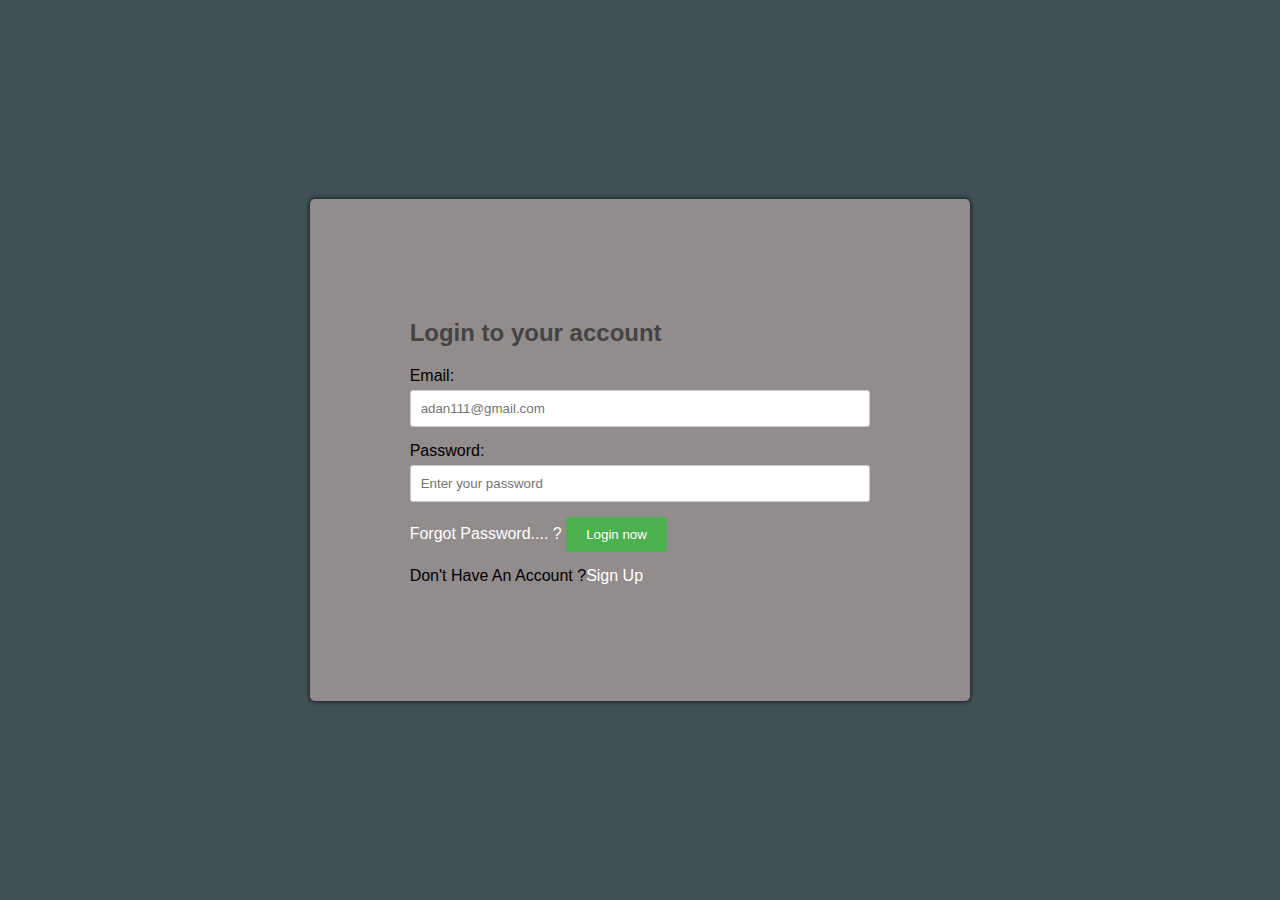
<file: login/index.html>
<!DOCTYPE html>
<html lang="en">
<head>
    <meta charset="UTF-8">
    <meta name="viewport" content="width=device-width, initial-scale=1.0">
    <title>Login Page</title>
    <link rel="stylesheet" href="style.css">
</head>
<body>
    <div id="login-form">
        <h2>Login to your account</h2>
        <form action="#">
            <label for="email">Email:</label>
            <input type="email" id="email" name="email" placeholder="adan111@gmail.com">
            <label for="password">Password:</label>
            <input type="password" id="password" name="password" placeholder="Enter your password">
            <a href="#" style="color: white;">Forgot Password.... ?</a>
            <input type="submit" value="Login now">
        </form>
        <p>Don't Have An Account ?<a href="create-account.html" style="color: white;">Sign Up</a></p>
    </div>
</body>
</html>
</file>
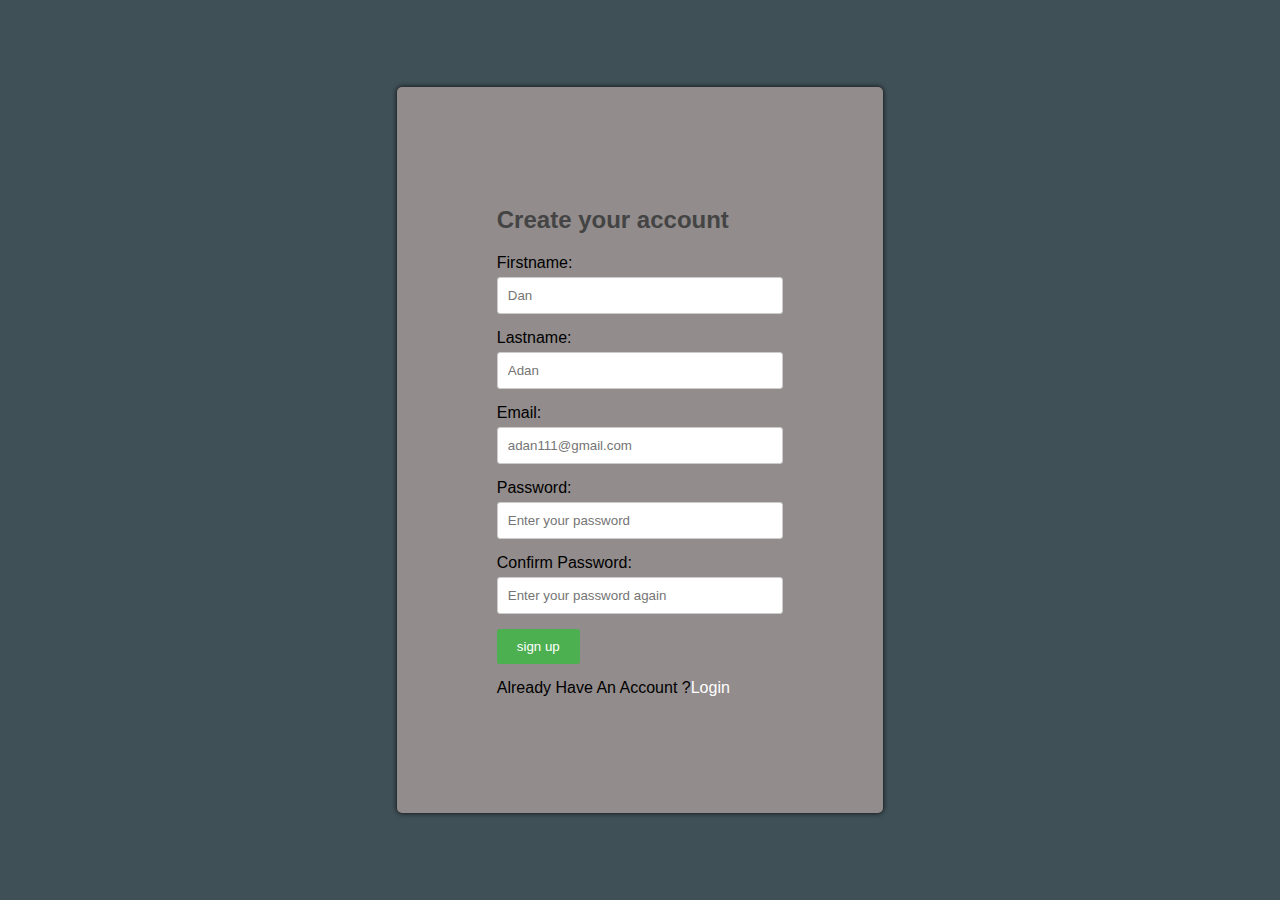
<file: login/create-account.html>
<!DOCTYPE html>
<html lang="en">
<head>
    <meta charset="UTF-8">
    <meta name="viewport" content="width=device-width, initial-scale=1.0">
    <title>create account page</title>
    <link rel="stylesheet" href="style.css">
</head>
<body>
    <div id="login-form">
        <h2>Create your account</h2>
        <form action="#">
            <label for="firstname">Firstname:</label>
            <input type="firstname" id="firstname" name="firstname" placeholder="Dan">
            <label for="lastname">Lastname:</label>
            <input type="lastname" id="lastname" name="lastname" placeholder="Adan">
            <label for="email">Email:</label>
            <input type="email" id="email" name="email" placeholder="adan111@gmail.com">
            <label for="password">Password:</label>
            <input type="password" id="password" name="password" placeholder="Enter your password">
            <label for="confirm password">Confirm Password:</label>
            <input type="confirmpassword" id="confirmpassword" name="confirmpassword" placeholder="Enter your password again">
            
            <input type="submit" value="sign up">
        </form>
        <p>Already Have An Account ?<a href="index.html" style="color: white;">Login</a></p>
    </div>
</body>
</html>
</file>
<file: login/style.css>
body {
    font-family: sans-serif;
    margin: 0;
    padding: 0;
    display: flex;
    justify-content: center;
    align-items: center;
    min-height: 100vh;
    background-color: #3f5057;
}

#login-form {
    background-color: #928c8c;
    padding: 100px;
    border-radius: 5px;
    text-align: left;
    box-shadow: 0px 0px 5px #0a0909;
}

h2 {
    margin-bottom: 20px;
    color: #444;
}

label {
    display: block;
    margin-bottom: 5px;
}

input[type="email"],
input[type="password"] 
{
    width: 100%;
    padding: 10px;
    border: 1px solid #ccc;
    border-radius: 3px;
    box-sizing: border-box;
    margin-bottom: 15px;
}

a {
    color: #4CAF50;
    text-decoration: none;
    margin-bottom: 15px;
}

input[type="submit"] {
    background-color: #4CAF50;
    color: #fff;
    border: none;
    padding: 10px 20px;
    border-radius: 3px;
    cursor: pointer;
}

p {
    margin-top: 15px;
}

input[type="firstname"],
input[type="lastname"],
input[type="confirmpassword"]
{
    width: 100%;
    padding: 10px;
    border: 1px solid #ccc;
    border-radius: 3px;
    box-sizing: border-box;
    margin-bottom: 15px;
}
</file>
